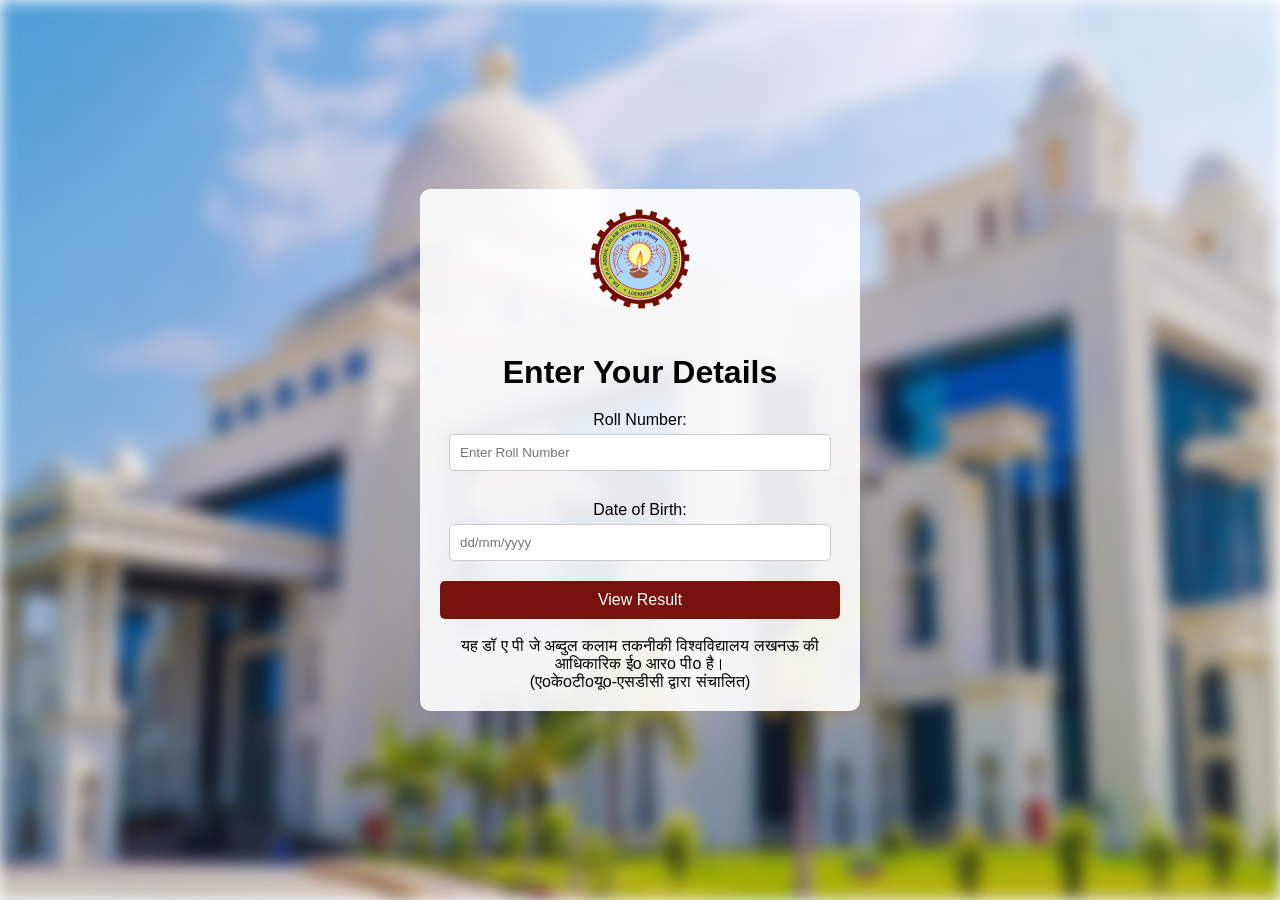
<file: index.html>
<!DOCTYPE html>
<html lang="en">
<head>
    <meta charset="UTF-8">
    <meta name="viewport" content="width=device-width, initial-scale=1.0">
    <title>AKTU Result</title>
    <link rel="stylesheet" href="./style.css">
</head>
<body>
    <!-- Background Image -->
    <div class="background"></div>

    <!-- Main Content -->
    <div class="container">
        <!-- Logo Section -->
        <div class="logo">
            <img src="./aktulogo.jpg" alt="aktu logo">
        </div>

        <!-- Form Section -->
        <h1>Enter Your Details</h1>
        <form id="resultForm">
            <label for="rollNumber">Roll Number:</label>
            <input type="text" id="rollNumber" placeholder="Enter Roll Number" required>

            <label for="dob">Date of Birth:</label>
            <input type="text" id="dob" placeholder="dd/mm/yyyy" required>

            <button type="button" onclick="generatePDF()">View Result</button>
        </form>
        <br>
        <div class="remaining">
            यह डॉ ए पी जे अब्दुल कलाम तकनीकी विश्वविद्यालय लखनऊ की आधिकारिक ईo आरo पीo है।<br>
            (एoकेoटीoयूo-एसडीसी द्वारा संचालित)
        </div>
    </div>
    
    <script src="./script.js"></script>
</body>
</html>
</file>
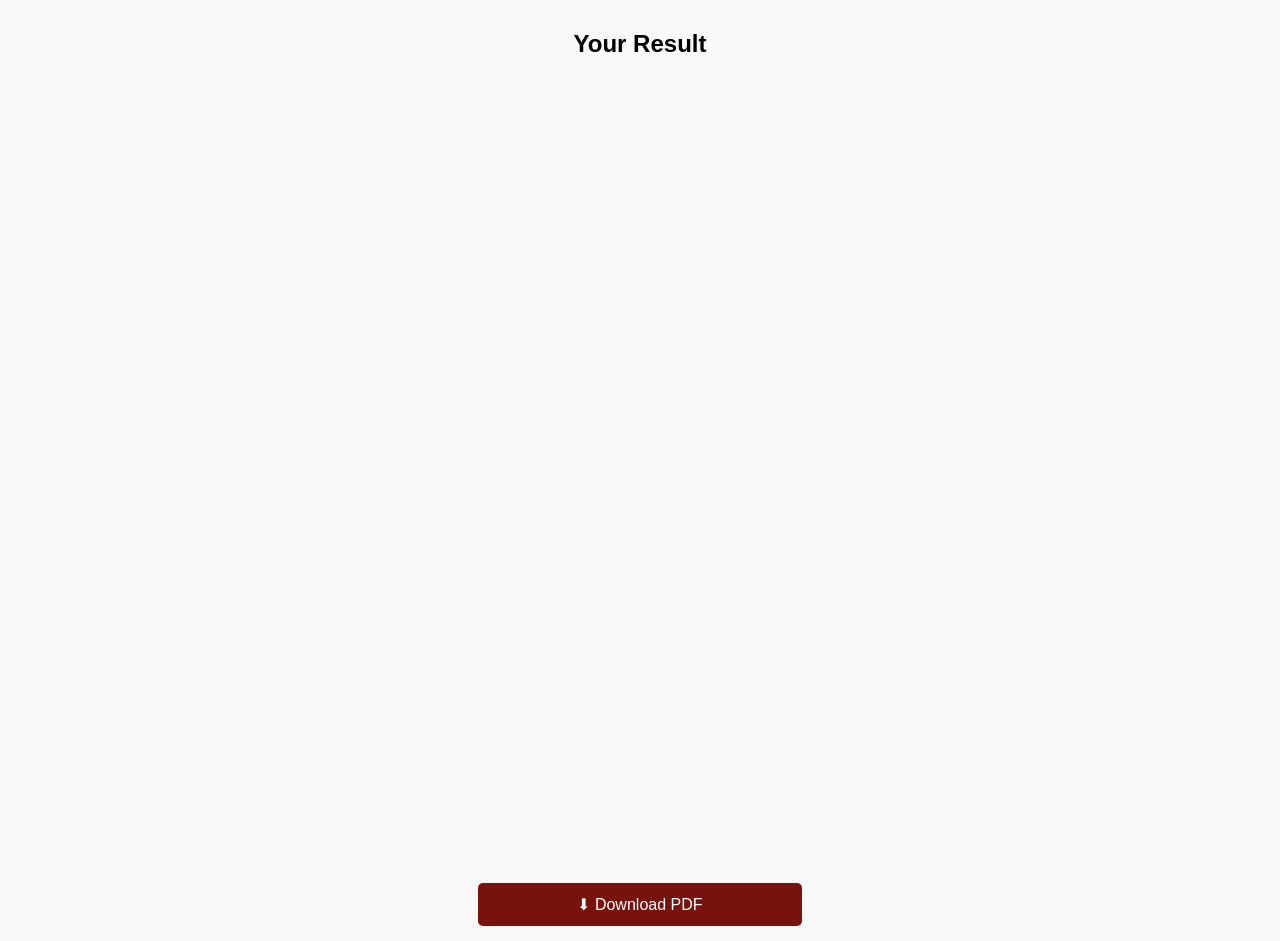
<file: preview.html>
<!DOCTYPE html>
<html lang="en">
<head>
    <meta charset="UTF-8">
    <meta name="viewport" content="width=device-width, initial-scale=1.0">
    <title>Result Preview</title>
    <style>
        body {
            margin: 0;
            font-family: Arial, sans-serif;
            background: #f9f9f9;
            text-align: center;
        }

        h2 {
            padding: 10px;
            font-size: 1.5rem;
        }

        .pdf-container {
            width: 100%;
            height: calc(100vh - 120px); /* full height minus header & button */
        }

        iframe {
            width: 100%;
            height: 100%;
            border: none;
        }

        .download-btn {
            display: block;
            width: 90%;
            max-width: 300px;
            margin: 15px auto;
            padding: 12px;
            background: #77120c;
            color: white;
            text-decoration: none;
            font-size: 1rem;
            border-radius: 5px;
        }

        .download-btn:hover {
            background: #a31d14;
        }

        @media (max-width: 600px) {
            h2 {
                font-size: 1.2rem;
            }
            .download-btn {
                font-size: 0.9rem;
                padding: 10px;
            }
        }
    </style>
</head>
<body>
    <h2>Your Result</h2>

    <!-- PDF Preview -->
    <div class="pdf-container">
        <iframe src="./nirmal.result.pdf#toolbar=0&navpanes=0&scrollbar=0"></iframe>
    </div>

    <!-- Download Button -->
    <a class="download-btn" href="./nirmal.result.pdf" download>⬇ Download PDF</a>
</body>
</html>
</file>
<file: style.css>
body {
    margin: 0;
    font-family: Arial, sans-serif;
    height: 100vh;
    display: flex;
    justify-content: center;
    align-items: center;
    position: relative;
    overflow: hidden;
}

.background {
    position: absolute;
    top: 0;
    left: 0;
    width: 100%;
    height: 100%;
    background-image: url('./aktuimage.jpg');
    background-size: cover;
    background-position: center;
    filter: blur(8px);
    z-index: -1;
}

.container {
    background-color: rgba(255, 255, 255, 0.9);
    padding: 20px;
    border-radius: 10px;
    text-align: center;
    max-width: 400px;
    width: 100%;
    z-index: 1;
}

.logo img {
    width: 100px;
    margin-bottom: 20px;
}

h1 {
    margin-bottom: 20px;
}

label {
    display: block;
    margin-top: 10px;
}

input {
    width: 90%;
    padding: 10px;
    margin-top: 5px;
    margin-bottom: 20px;
    border: 1px solid #ccc;
    border-radius: 5px;
}

button {
    width: 100%;
    padding: 10px;
    background-color: #77120c;
    color: white;
    border: none;
    border-radius: 5px;
    cursor: pointer;
    font-size: 16px;
}

button:hover {
    background-color: #77120c;
}

@media (max-width: 600px) {
    .container {
        max-width: 90%;
        padding: 15px;
    }

    .logo img {
        width: 80px;
    }

    h1 {
        font-size: 1.5em;
    }

    button {
        font-size: 14px;
    }
}
</file>
